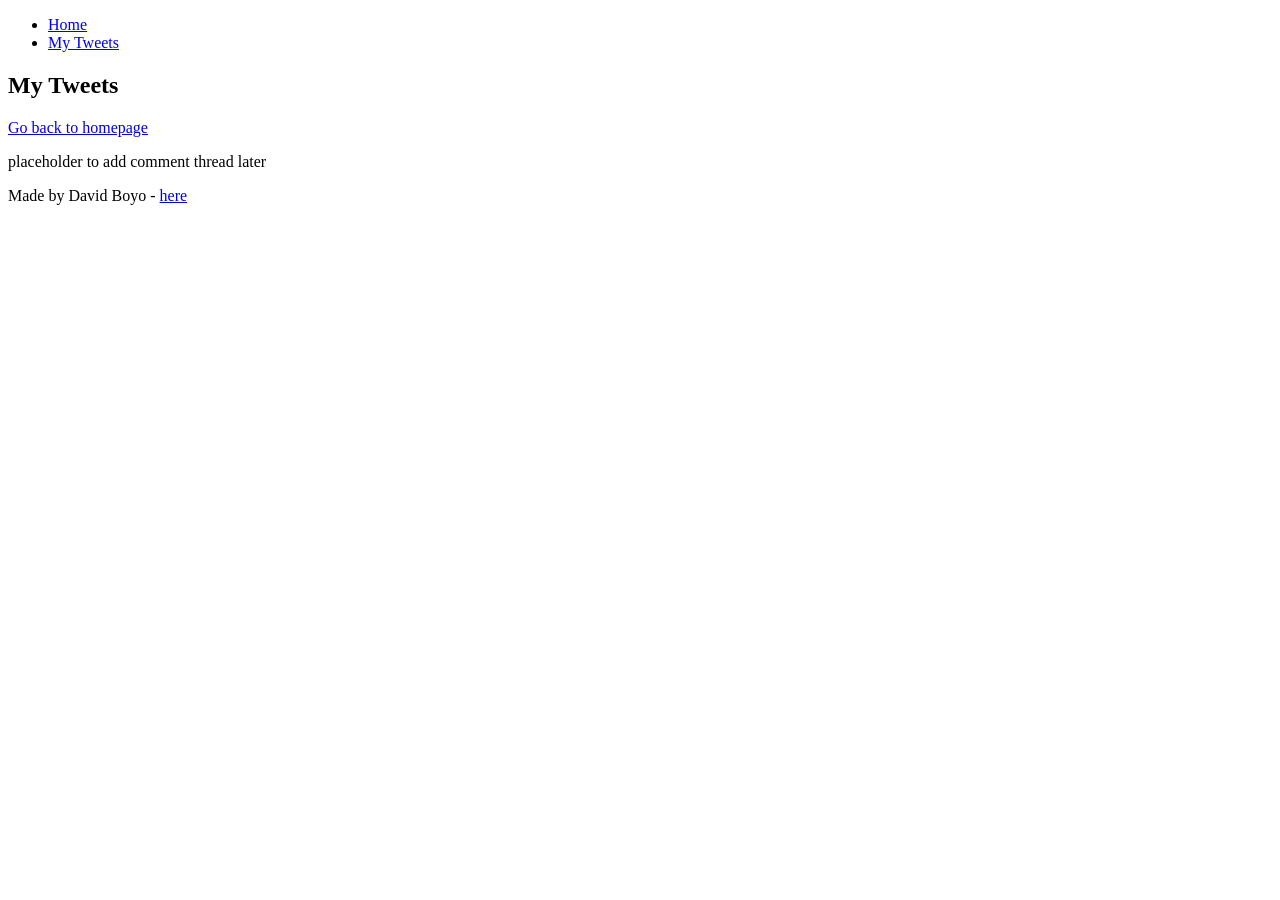
<file: tweets.html>
<!DOCTYPE html>
<html lang="en">
<head>
    <meta charset="UTF-8">
    <title>My Tweets</title>
</head>

<body>

    <header>
        <ul>
            <li><a href="index.html">Home</a></li>
            <li><a href="tweets.html">My Tweets</a></li>
        </ul>
    </header>

    <main>
        <article>
            <h1>My Tweets</h1>

            <blockquote class="twitter-tweet">
                <a href="https://twitter.com/TwitterDev/status/1689673777534713856"></a>
            </blockquote>

            <script async src="https://platform.twitter.com/widgets.js"></script>

            <p>
                <a href="index.html">Go back to homepage</a>
            </p>
        </article>

        <aside>
            <p>placeholder to add comment thread later</p>
        </aside>
    </main>

    <footer>
        <p>
            Made by David Boyo -
            <a href="https://github.com/" target="_blank">here</a>
        </p>
    </footer>

</body>
</html>
</file>
